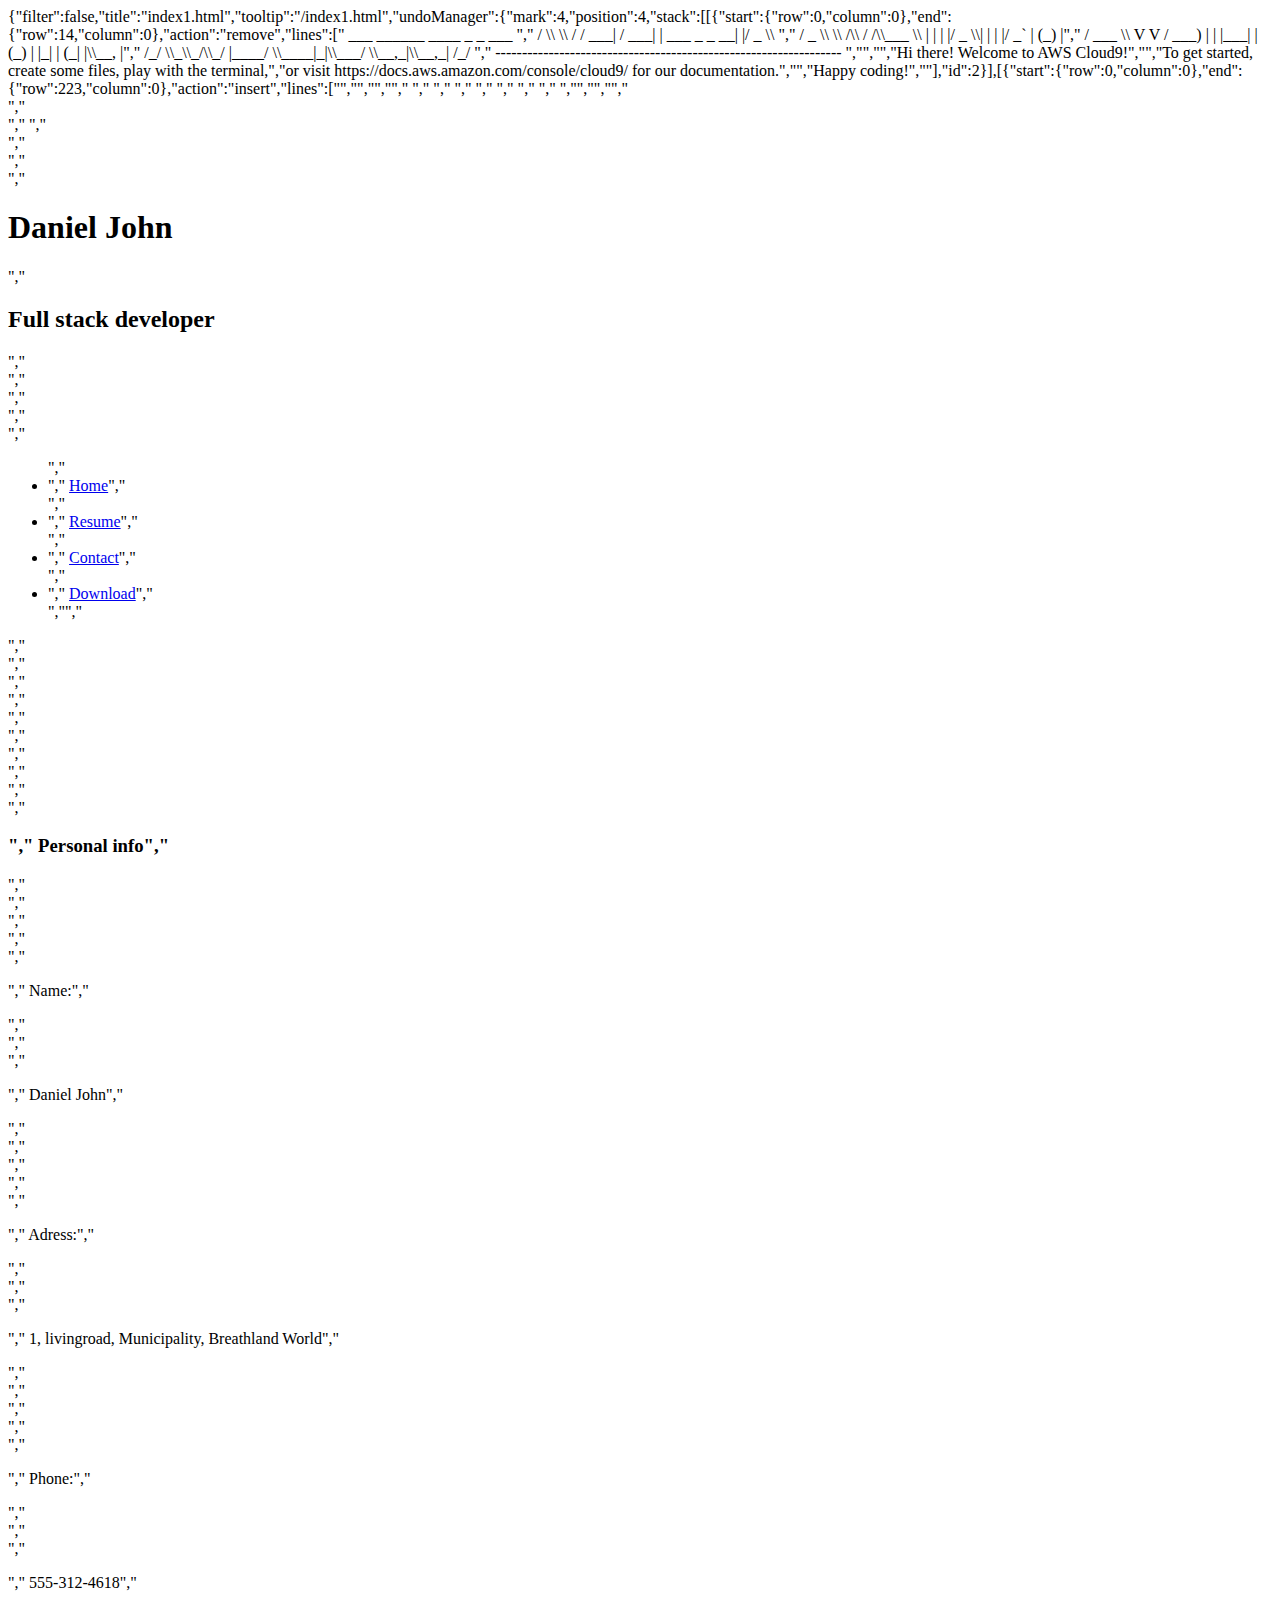
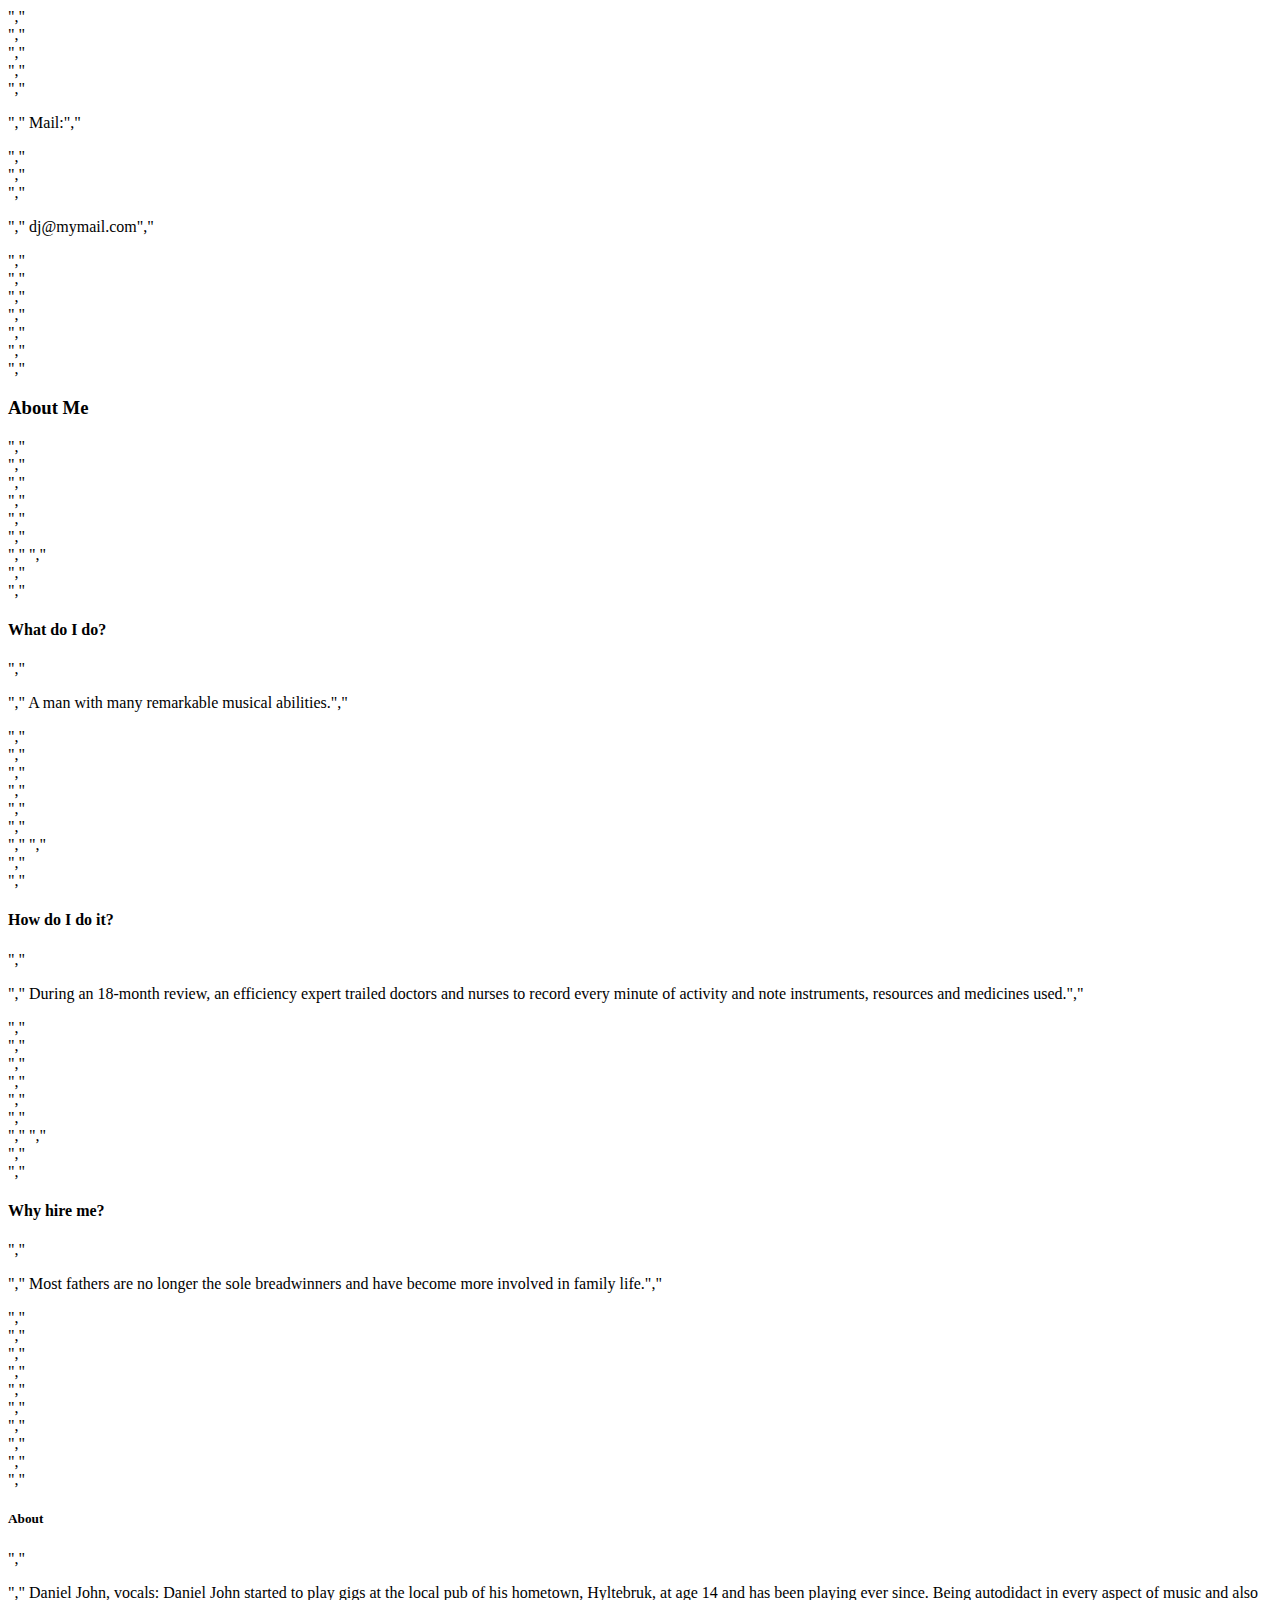
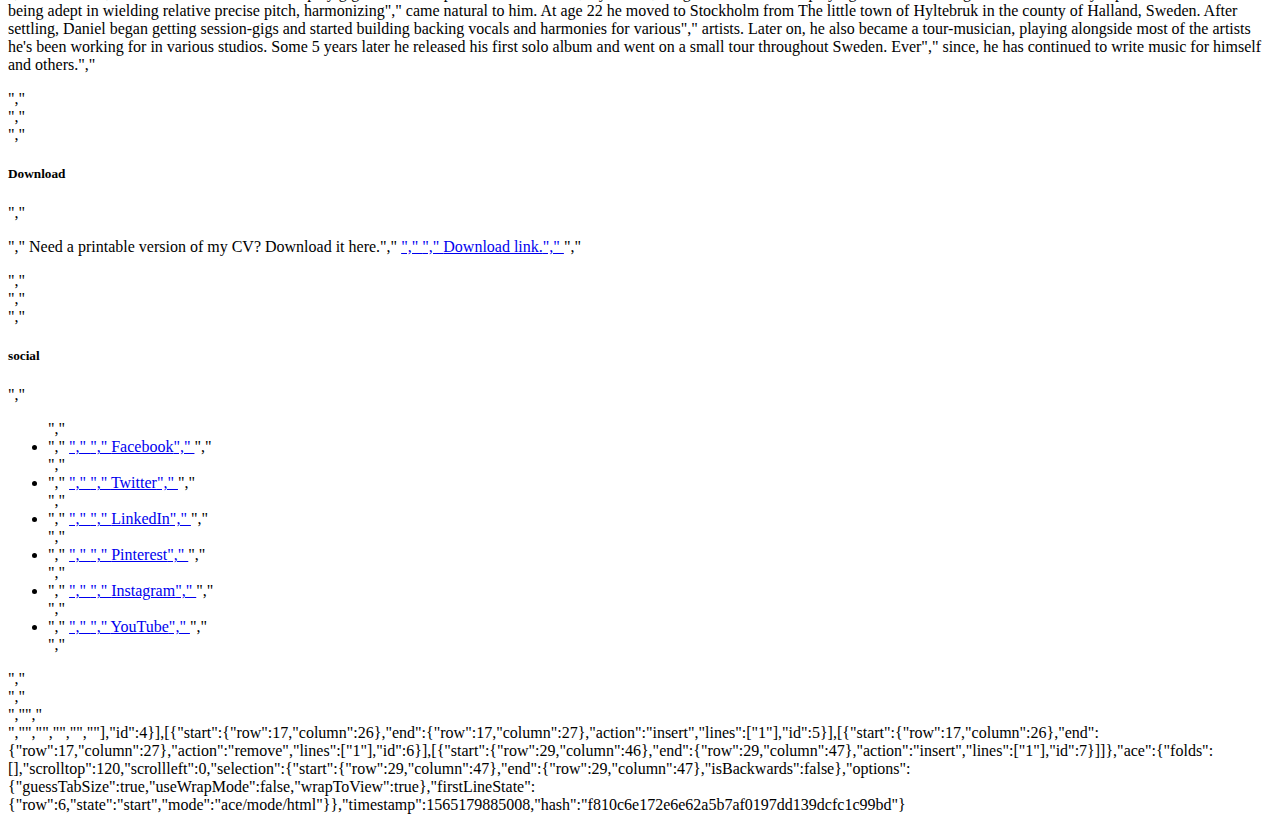
<file: .c9/metadata/environment/index1.html>
{"filter":false,"title":"index1.html","tooltip":"/index1.html","undoManager":{"mark":4,"position":4,"stack":[[{"start":{"row":0,"column":0},"end":{"row":14,"column":0},"action":"remove","lines":["         ___        ______     ____ _                 _  ___  ","        / \\ \\      / / ___|   / ___| | ___  _   _  __| |/ _ \\ ","       / _ \\ \\ /\\ / /\\___ \\  | |   | |/ _ \\| | | |/ _` | (_) |","      / ___ \\ V  V /  ___) | | |___| | (_) | |_| | (_| |\\__, |","     /_/   \\_\\_/\\_/  |____/   \\____|_|\\___/ \\__,_|\\__,_|  /_/ "," ----------------------------------------------------------------- ","","","Hi there! Welcome to AWS Cloud9!","","To get started, create some files, play with the terminal,","or visit https://docs.aws.amazon.com/console/cloud9/ for our documentation.","","Happy coding!",""],"id":2}],[{"start":{"row":0,"column":0},"end":{"row":223,"column":0},"action":"insert","lines":["<!DOCTYPE html>","<html lang=\"en\">","","<head>","    <meta charset=\"UTF-8\">","    <meta name=\"viewport\" content=\"width=device-width, initial-scale=1.0\">","    <meta http-equiv=\"X-UA-Compatible\" content=\"ie=edge\">","    <link rel=\"stylesheet\" href=\"https://stackpath.bootstrapcdn.com/font-awesome/4.7.0/css/font-awesome.min.css\" type=\"text/css\" />","    <link rel=\"stylesheet\" href=\"https://cdnjs.cloudflare.com/ajax/libs/hover.css/2.3.1/css/hover-min.css\" type=\"text/css\" />","    <link rel=\"stylesheet\" href=\"https://stackpath.bootstrapcdn.com/bootstrap/4.3.1/css/bootstrap.min.css\" type=\"text/css\" />","    <link rel=\"stylesheet\" href=\"assets/css/style.css\" type=\"text/css\" />","    <title>Daniel John</title>","</head>","","<body>","    <header>","        <div class=\"row no-gutters\">","            <a href=\"index.html\" class=\"col-md-4 logo\"></a>","            <div class=\"col-md-8\">","                <div class=\"row no-gutters bg-color-name-title\">","                    <div class=\"col heading\">","                        <h1 class=\"name\">Daniel John</h1>","                        <h2 class=\"title\">Full stack developer</h2>","                    </div>","                </div>","                <div class=\"row no-gutters\">","                    <div class=\"col\">","                        <ul id=\"nav\" class=\"list-inline menucontainer\">","                            <li class=\"col-6 col-sm-3 ui-menue-color-home list-inline-item menueitem\">","                                <a href=\"index.html\" class=\"hvr-sweep-to-bottom\"><i class=\"fa fa-home\" aria-hidden=\"true\"></i><span>Home</span></a>","                            </li>","                            <li class=\"col-6 col-sm-3 ui-menue-color-resume list-inline-item menueitem\">","                                <a href=\"resume.html\" class=\"hvr-sweep-to-bottom\"><i class=\"fa fa-graduation-cap\" aria-hidden=\"true\"></i><span>Resume</span></a>","                            </li>","                            <li class=\"col-6 col-sm-3 ui-menue-color-contact list-inline-item menueitem\">","                                <a href=\"contact.html\" class=\"hvr-sweep-to-bottom\"><i class=\"fa fa-comment-o\" aria-hidden=\"true\"></i><span>Contact</span></a>","                            </li>","                            <li class=\"col-6 col-sm-3 ui-menue-color-download list-inline-item menueitem\">","                                <a href=\"assets/CV/CV.pdf\" target=\"_blank\" class=\"hvr-sweep-to-bottom\"><i class=\"fa fa-download\" aria-hidden=\"true\"></i><span>Download</span></a>","                            </li>","","                        </ul>","                    </div>","                </div>","            </div>","    </header>","    <section class=\"container-fluid\">","        <div class=\"row\">","            <div class=\"col-md-4 bg-color-personal-info section-column\">","                <div class=\"row\">","                    <div class=\"col-12\">","                        <h3 class=\"section-heading uppercase\">","                            Personal info","                        </h3>","                    </div>","                </div>","                <div class=\"personal-info-item\">","                    <div class=\"key\">","                        <p class=\"uppercase\">","                            Name:","                        </p>","                    </div>","                    <div class=\"value\">","                        <p>","                            Daniel John","                        </p>","                    </div>","                </div>","                <div class=\"personal-info-item\">","                    <div class=\"key\">","                        <p class=\"uppercase\">","                            Adress:","                        </p>","                    </div>","                    <div class=\"value\">","                        <p>","                            1, livingroad, Municipality, Breathland World","                        </p>","                    </div>","                </div>","                <div class=\"personal-info-item\">","                    <div class=\"key\">","                        <p class=\"uppercase\">","                            Phone:","                        </p>","                    </div>","                    <div class=\"value\">","                        <p>","                            555-312-4618","                        </p>","                    </div>","                </div>","                <div class=\"personal-info-item\">","                    <div class=\"key\">","                        <p class=\"uppercase\">","                            Mail:","                        </p>","                    </div>","                    <div class=\"value\">","                        <p>","                            dj@mymail.com","                        </p>","                    </div>","                </div>","            </div>","            <div class=\"col-md-8 bg-color-three-reasons section-column\">","                <div class=\"row\">","                    <div class=\"col\">","                        <h3 class=\"section-heading uppercase\">About Me</h3>","                    </div>","                </div>","                <div class=\"row\">","                    <div class=\"col-10 offset-1 offset-sm-0 col-sm-4 col-md-6\">","                        <div class=\"row\">","                            <div class=\"col-2\">","                                <i class=\"three-reasons-icon fa fa-question\" aria-hidden=\"true\"></i>","                            </div>","                            <div class=\"col-10\">","                                <h4 class=\"three-reasons-heading uppercase\">What do I do?</h4>","                                <p>","                                    A man with many remarkable musical abilities.","                                </p>","                            </div>","                        </div>","                    </div>","                    <div class=\"col-10 offset-1 offset-sm-0 col-sm-4 col-md-6\">","                        <div class=\"row\">","                            <div class=\"col-2\">","                                <i class=\"three-reasons-icon fa fa-thumbs-up\" aria-hidden=\"true\"></i>","                            </div>","                            <div class=\"col-10\">","                                <h4 class=\"three-reasons-heading uppercase\">How do I do it?</h4>","                                <p>","                                    During an 18-month review, an efficiency expert trailed doctors and nurses to record every minute of activity and note instruments, resources and medicines used.","                                </p>","                            </div>","                        </div>","                    </div>","                    <div class=\"col-10 offset-1 offset-sm-0 col-sm-4 col-md-6\">","                        <div class=\"row\">","                            <div class=\"col-2\">","                                <i class=\"three-reasons-icon fa fa-bolt\" aria-hidden=\"true\"></i>","                            </div>","                            <div class=\"col-10\">","                                <h4 class=\"three-reasons-heading uppercase\">Why hire me?</h4>","                                <p>","                                    Most fathers are no longer the sole breadwinners and have become more involved in family life.","                                </p>","                            </div>","                        </div>","                    </div>","                </div>","            </div>","    </section>","    <footer class=\"container-fluid\">","        <div id=\"footer-details\" class=\"row\">","            <div class=\"col-sm-4\">","                <h5 class=\"uppercase general-sub\">About</h5>","                <p class=\"inline-block\">","                    Daniel John, vocals: Daniel John started to play gigs at the local pub of his hometown, Hyltebruk, at age 14 and has been playing ever since. Being autodidact in every aspect of music and also being adept in wielding relative precise pitch, harmonizing","                    came natural to him. At age 22 he moved to Stockholm from The little town of Hyltebruk in the county of Halland, Sweden. After settling, Daniel began getting session-gigs and started building backing vocals and harmonies for various","                    artists. Later on, he also became a tour-musician, playing alongside most of the artists he's been working for in various studios. Some 5 years later he released his first solo album and went on a small tour throughout Sweden. Ever","                    since, he has continued to write music for himself and others.","                </p>","            </div>","            <div class=\"col-sm-4\">","                <h5 class=\"uppercase general-sub\">Download</h5>","                <p class=\"inline-block\">","                    Need a printable version of my CV? Download it here.","                    <a href=\"assets/CV/CV.pdf\" taraget=\"_blank\" class=\"cv-pdf\">","                        <i class=\"fa fa-download\" aria-hidden=\"true\"></i>","                        <span class=\"sr-only\">Download link.</span>","                    </a>","                </p>","            </div>","            <div class=\"col-sm-4\">","                <h5 class=\"uppercase general-sub\">social</h5>","                <ul class=\"list-inline social-links\">","                    <li class=\"list-inline-item\">","                        <a target=\"_blank\" href=\"#\">","                            <i class=\"fa fa-facebook\" aria-hidden=\"true\"></i>","                            <span class=\"sr-only\">Facebook</span>","                        </a>","                    </li>","                    <li class=\"list-inline-item\">","                        <a target=\"_blank\" href=\"#\">","                            <i class=\"fa fa-twitter\" aria-hidden=\"true\"></i>","                            <span class=\"sr-only\">Twitter</span>","                        </a>","                    </li>","                    <li class=\"list-inline-item\">","                        <a target=\"_blank\" href=\"#\">","                            <i class=\"fa fa-linkedin\" aria-hidden=\"true\"></i>","                            <span class=\"sr-only\">LinkedIn</span>","                        </a>","                    </li>","                    <li class=\"list-inline-item\">","                        <a target=\"_blank\" href=\"#\">","                            <i class=\"fa fa-pinterest\" aria-hidden=\"true\"></i>","                            <span class=\"sr-only\">Pinterest</span>","                        </a>","                    </li>","                    <li class=\"list-inline-item\">","                        <a target=\"_blank\" href=\"#\">","                            <i class=\"fa fa-instagram\" aria-hidden=\"true\"></i>","                            <span class=\"sr-only\">Instagram</span>","                        </a>","                    </li>","                    <li class=\"list-inline-item\">","                        <a target=\"_blank\" href=\"#\">","                            <i class=\"fa fa-youtube\" aria-hidden=\"true\"></i>","                            <span class=\"sr-only\">YouTube</span>","                        </a>","                    </li>","                </ul>","            </div>","        </div>","","    </footer>","","</body>","","</html>",""],"id":4}],[{"start":{"row":17,"column":26},"end":{"row":17,"column":27},"action":"insert","lines":["1"],"id":5}],[{"start":{"row":17,"column":26},"end":{"row":17,"column":27},"action":"remove","lines":["1"],"id":6}],[{"start":{"row":29,"column":46},"end":{"row":29,"column":47},"action":"insert","lines":["1"],"id":7}]]},"ace":{"folds":[],"scrolltop":120,"scrollleft":0,"selection":{"start":{"row":29,"column":47},"end":{"row":29,"column":47},"isBackwards":false},"options":{"guessTabSize":true,"useWrapMode":false,"wrapToView":true},"firstLineState":{"row":6,"state":"start","mode":"ace/mode/html"}},"timestamp":1565179885008,"hash":"f810c6e172e6e62a5b7af0197dd139dcfc1c99bd"}
</file>
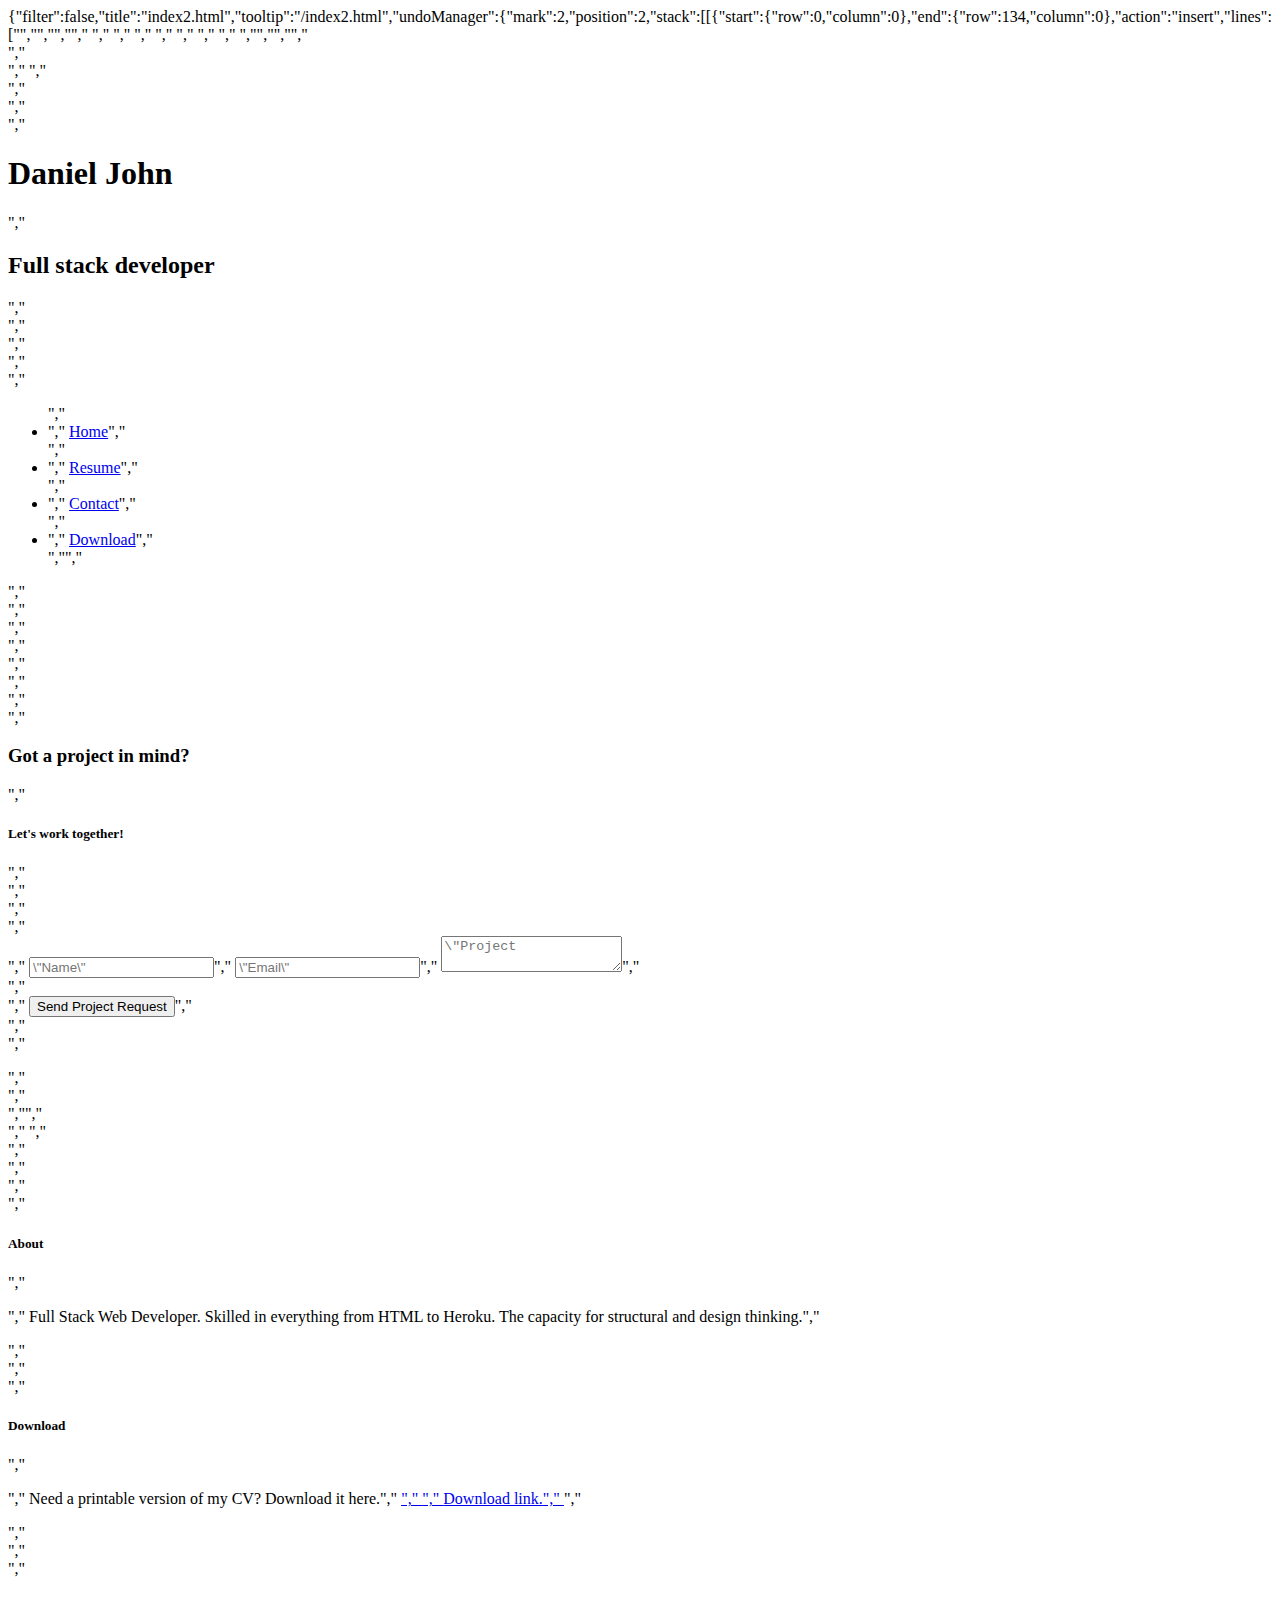
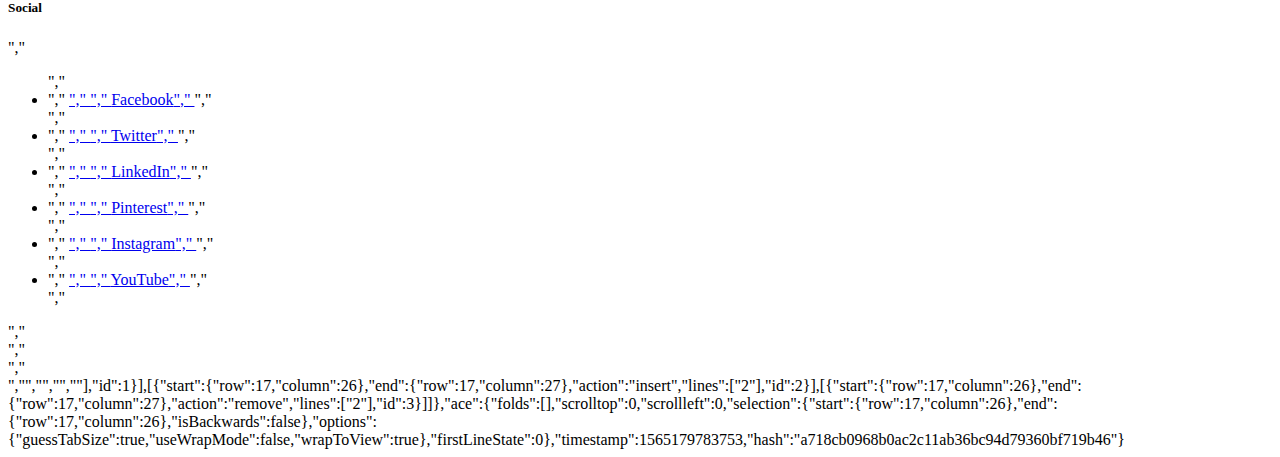
<file: .c9/metadata/environment/index2.html>
{"filter":false,"title":"index2.html","tooltip":"/index2.html","undoManager":{"mark":2,"position":2,"stack":[[{"start":{"row":0,"column":0},"end":{"row":134,"column":0},"action":"insert","lines":["<!DOCTYPE html>","<html lang=\"en\">","","<head>","    <meta charset=\"UTF-8\">","    <meta name=\"viewport\" content=\"width=device-width, initial-scale=1.0\">","    <meta http-equiv=\"X-UA-Compatible\" content=\"ie=edge\">","    <link rel=\"stylesheet\" href=\"https://stackpath.bootstrapcdn.com/font-awesome/4.7.0/css/font-awesome.min.css\" type=\"text/css\" />","    <link rel=\"stylesheet\" href=\"https://cdnjs.cloudflare.com/ajax/libs/hover.css/2.3.1/css/hover-min.css\" type=\"text/css\" />","    <link rel=\"stylesheet\" href=\"https://stackpath.bootstrapcdn.com/bootstrap/4.3.1/css/bootstrap.min.css\" type=\"text/css\" />","    <link rel=\"stylesheet\" href=\"assets/css/style.css\" type=\"text/css\" />","    <title>Daniel John Contact</title>","</head>","","<body>","    <header>","        <div class=\"row no-gutters\">","            <a href=\"index.html\" class=\"col-md-4 logo\"></a>","            <div class=\"col-md-8\">","                <div class=\"row no-gutters bg-color-name-title\">","                    <div class=\"col heading\">","                        <h1 class=\"name\">Daniel John</h1>","                        <h2 class=\"title\">Full stack developer</h2>","                    </div>","                </div>","                <div class=\"row no-gutters\">","                    <div class=\"col\">","                        <ul id=\"nav\" class=\"list-inline menucontainer\">","                            <li class=\"col-6 col-sm-3 ui-menue-color-home list-inline-item menueitem\">","                                <a href=\"index.html\" class=\"hvr-sweep-to-bottom\"><i class=\"fa fa-home\" aria-hidden=\"true\"></i><span>Home</span></a>","                            </li>","                            <li class=\"col-6 col-sm-3 ui-menue-color-resume list-inline-item menueitem\">","                                <a href=\"resume.html\" class=\"hvr-sweep-to-bottom\"><i class=\"fa fa-graduation-cap\" aria-hidden=\"true\"></i><span>Resume</span></a>","                            </li>","                            <li class=\"col-6 col-sm-3 ui-menue-color-contact list-inline-item menueitem\">","                                <a href=\"contact.html\" class=\"hvr-sweep-to-bottom\"><i class=\"fa fa-comment-o\" aria-hidden=\"true\"></i><span>Contact</span></a>","                            </li>","                            <li class=\"col-6 col-sm-3 ui-menue-color-download list-inline-item menueitem\">","                                <a href=\"assets/CV/CV.pdf\" target=\"_blank\" class=\"hvr-sweep-to-bottom\"><i class=\"fa fa-download\" aria-hidden=\"true\"></i><span>Download</span></a>","                            </li>","","                        </ul>","                    </div>","                </div>","            </div>","    </header>","    <section class=\"container-fluid\">","        <div class=\"row bg-color-contact\">","            <div class=\"col\">","                <h3 class=\"contact-heading uppercase text-center\">Got a project in mind?</h3>","                <h5 class=\"uppercase text-center\">Let's work together!</h5>","            </div>","            <div class=\"container-fluid\">","                <div class=\"center-form\">","                    <form>","                        <input type=\"text\" name=\"name\" id=\"fullname\" class=\"form-control\" placeholder=\"Name\" required />","                        <input type=\"email\" name=\"email\" id=\"emailaddress\" class=\"form-control\" placeholder=\"Email\" required />","                        <textarea rows=\"5\" name=\"projectsummary\" id=\"projectsummary\" class=\"form-control\" placeholder=\"Project description\" required></textarea>","                        <div class=\"form-row text-center\">","                            <div class=\"col\">","                                <button type=\"submit\" class=\"btn btn-secondary\">Send Project Request</button>","                            </div>","                        </div>","                    </form>","                </div>","            </div>","","        </div>","        </div>","    </section>","    <footer class=\"container-fluid\">","        <div id=\"footer-details\" class=\"row\">","            <div class=\"col-sm-4\">","                <h5 class=\"uppercase general-sub\">About</h5>","                <p class=\"inline-block\">","                    Full Stack Web Developer. Skilled in everything from HTML to Heroku. The capacity for structural and design thinking.","                </p>","            </div>","            <div class=\"col-sm-4\">","                <h5 class=\"uppercase general-sub\">Download</h5>","                <p class=\"inline-block\">","                    Need a printable version of my CV? Download it here.","                    <a href=\"assets/CV/CV.pdf\" target=\"_blank\" class=\"cv-pdf\">","                        <i class=\"fa fa-download\" aria-hidden=\"true\"></i>","                        <span class=\"sr-only\">Download link.</span>","                    </a>","                </p>","            </div>","            <div class=\"col-sm-4\">","                <h5 class=\"uppercase general-sub\">Social</h5>","                <ul class=\"list-inline social-links\">","                    <li class=\"list-inline-item\">","                        <a target=\"_blank\" href=\"#\">","                            <i class=\"fa fa-facebook\" aria-hidden=\"true\"></i>","                            <span class=\"sr-only\">Facebook</span>","                        </a>","                    </li>","                    <li class=\"list-inline-item\">","                        <a target=\"_blank\" href=\"#\">","                            <i class=\"fa fa-twitter\" aria-hidden=\"true\"></i>","                            <span class=\"sr-only\">Twitter</span>","                        </a>","                    </li>","                    <li class=\"list-inline-item\">","                        <a target=\"_blank\" href=\"#\">","                            <i class=\"fa fa-linkedin\" aria-hidden=\"true\"></i>","                            <span class=\"sr-only\">LinkedIn</span>","                        </a>","                    </li>","                    <li class=\"list-inline-item\">","                        <a target=\"_blank\" href=\"#\">","                            <i class=\"fa fa-pinterest\" aria-hidden=\"true\"></i>","                            <span class=\"sr-only\">Pinterest</span>","                        </a>","                    </li>","                    <li class=\"list-inline-item\">","                        <a target=\"_blank\" href=\"#\">","                            <i class=\"fa fa-instagram\" aria-hidden=\"true\"></i>","                            <span class=\"sr-only\">Instagram</span>","                        </a>","                    </li>","                    <li class=\"list-inline-item\">","                        <a target=\"_blank\" href=\"#\">","                            <i class=\"fa fa-youtube\" aria-hidden=\"true\"></i>","                            <span class=\"sr-only\">YouTube</span>","                        </a>","                    </li>","                </ul>","            </div>","        </div>","    </footer>","</body>","","</html>",""],"id":1}],[{"start":{"row":17,"column":26},"end":{"row":17,"column":27},"action":"insert","lines":["2"],"id":2}],[{"start":{"row":17,"column":26},"end":{"row":17,"column":27},"action":"remove","lines":["2"],"id":3}]]},"ace":{"folds":[],"scrolltop":0,"scrollleft":0,"selection":{"start":{"row":17,"column":26},"end":{"row":17,"column":26},"isBackwards":false},"options":{"guessTabSize":true,"useWrapMode":false,"wrapToView":true},"firstLineState":0},"timestamp":1565179783753,"hash":"a718cb0968b0ac2c11ab36bc94d79360bf719b46"}
</file>
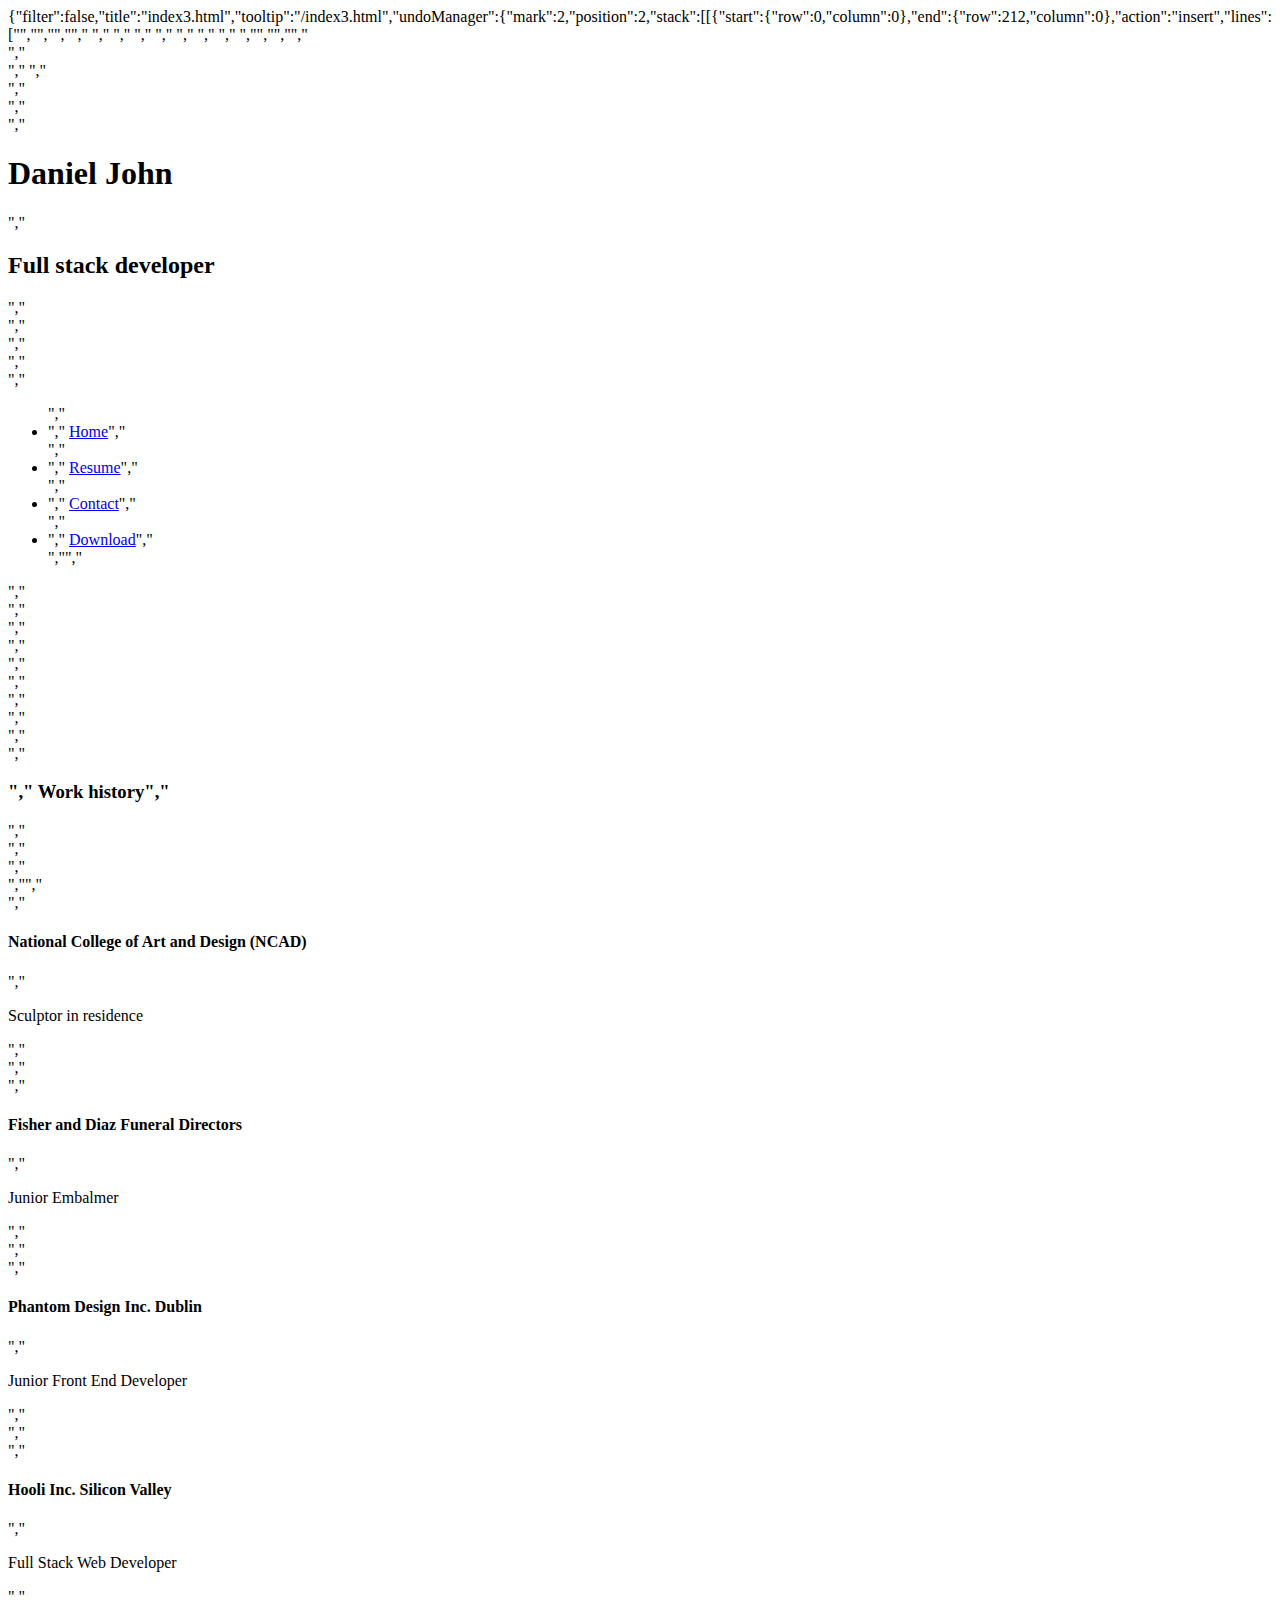
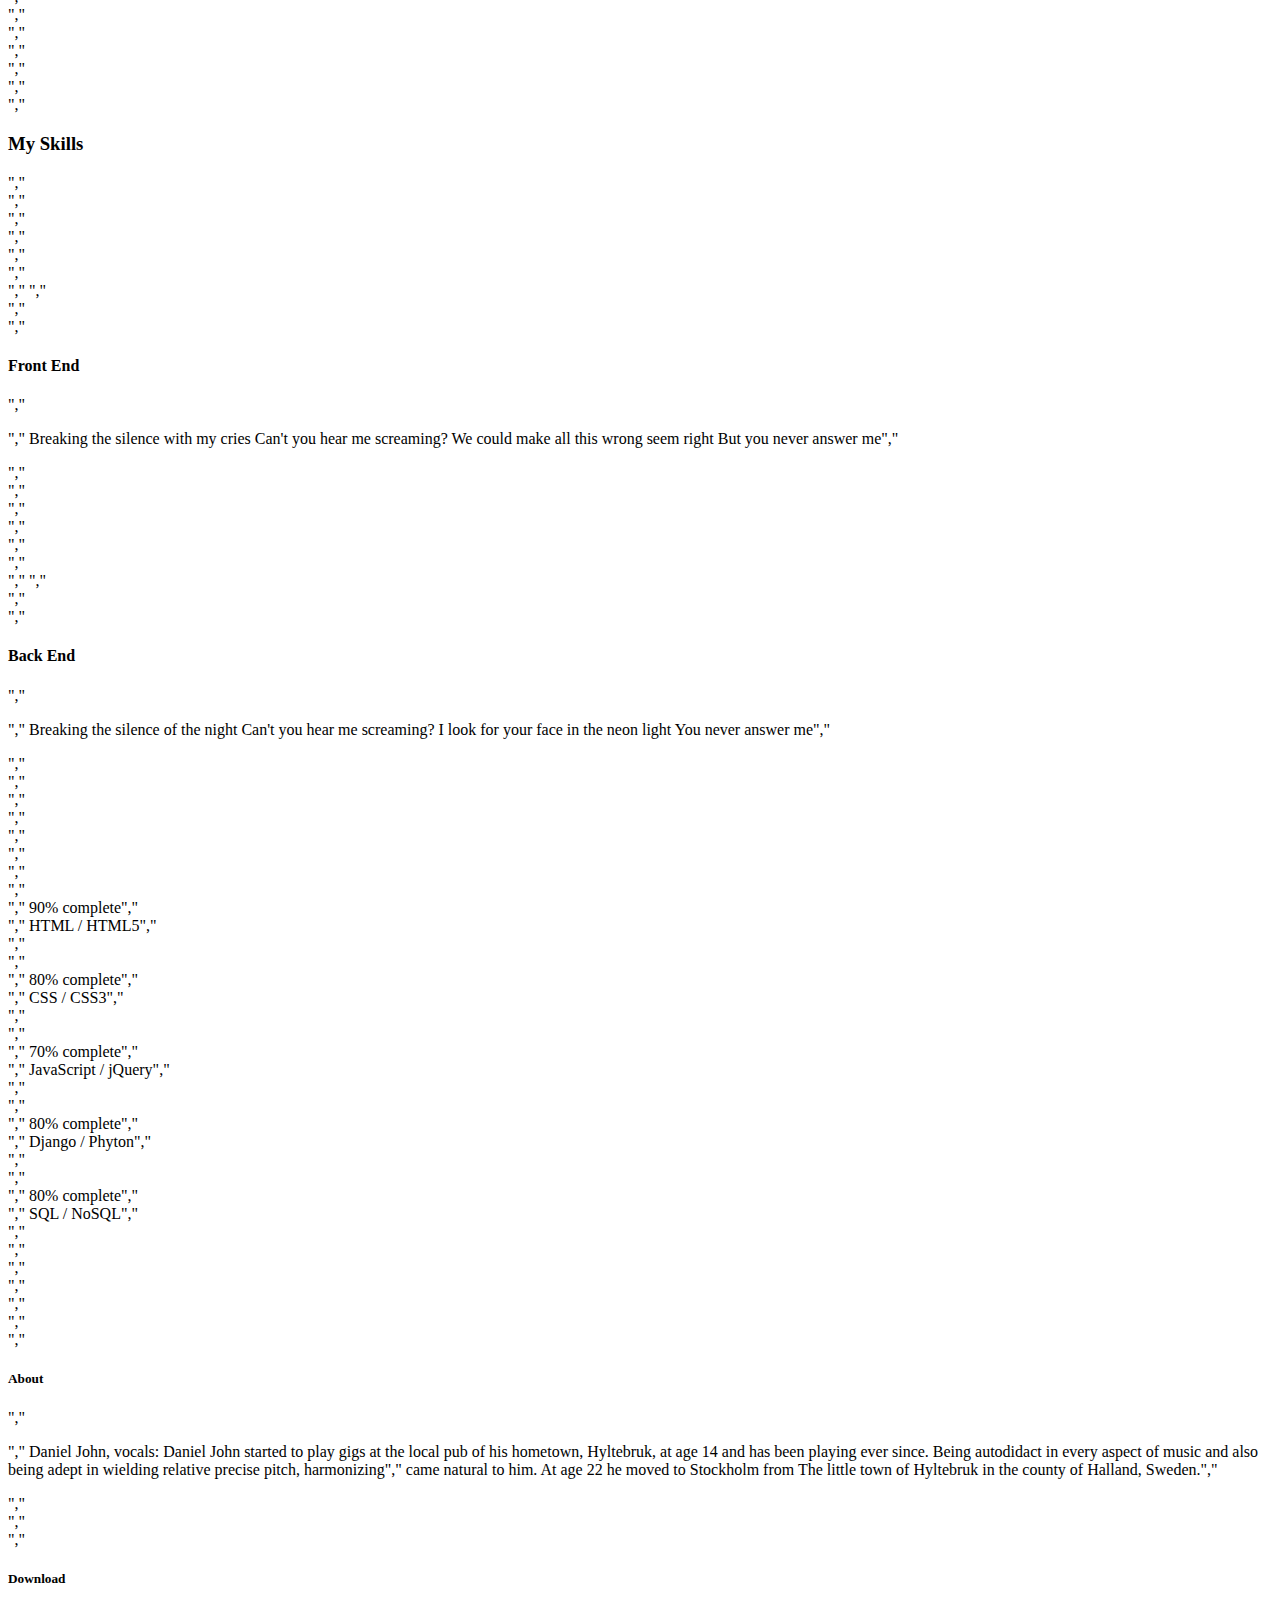
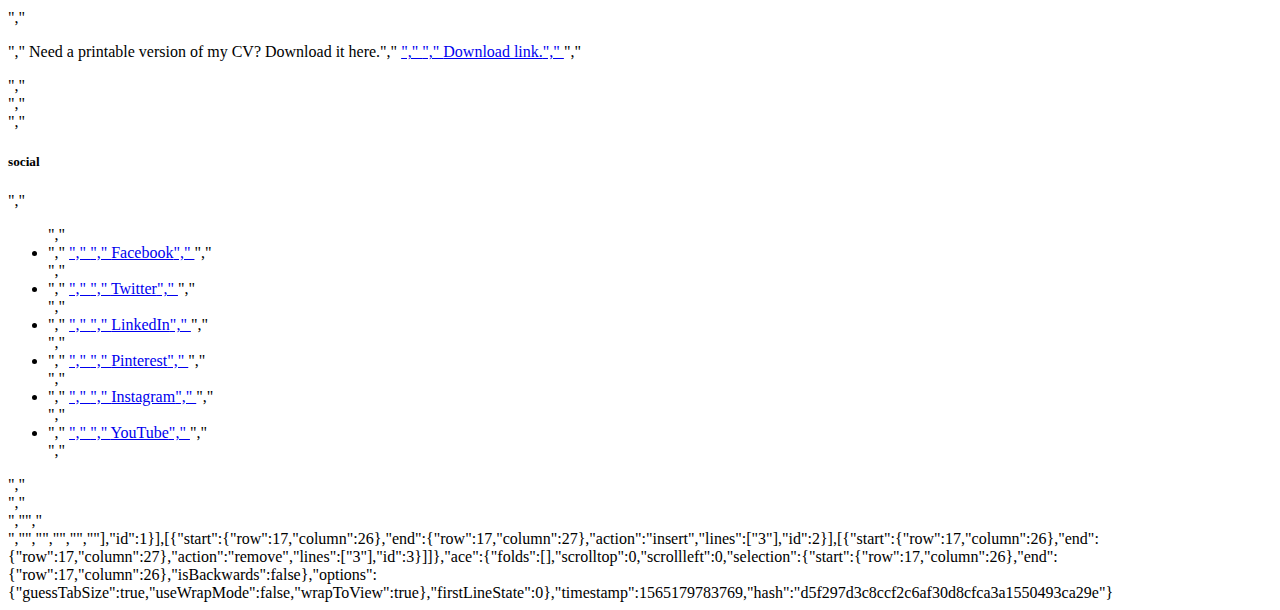
<file: .c9/metadata/environment/index3.html>
{"filter":false,"title":"index3.html","tooltip":"/index3.html","undoManager":{"mark":2,"position":2,"stack":[[{"start":{"row":0,"column":0},"end":{"row":212,"column":0},"action":"insert","lines":["<!DOCTYPE html>","<html lang=\"en\">","","<head>","    <meta charset=\"UTF-8\">","    <meta name=\"viewport\" content=\"width=device-width, initial-scale=1.0\">","    <meta http-equiv=\"X-UA-Compatible\" content=\"ie=edge\">","    <link rel=\"stylesheet\" href=\"https://stackpath.bootstrapcdn.com/font-awesome/4.7.0/css/font-awesome.min.css\" type=\"text/css\" />","    <link rel=\"stylesheet\" href=\"https://cdnjs.cloudflare.com/ajax/libs/hover.css/2.3.1/css/hover-min.css\" type=\"text/css\" />","    <link rel=\"stylesheet\" href=\"https://stackpath.bootstrapcdn.com/bootstrap/4.3.1/css/bootstrap.min.css\" type=\"text/css\" />","    <link rel=\"stylesheet\" href=\"assets/css/style.css\" type=\"text/css\" />","    <title>Daniel John resume</title>","</head>","","<body>","    <header>","        <div class=\"row no-gutters\">","            <a href=\"index.html\" class=\"col-md-4 logo\"></a>","            <div class=\"col-md-8\">","                <div class=\"row no-gutters bg-color-name-title\">","                    <div class=\"col heading\">","                        <h1 class=\"name\">Daniel John</h1>","                        <h2 class=\"title\">Full stack developer</h2>","                    </div>","                </div>","                <div class=\"row no-gutters\">","                    <div class=\"col\">","                        <ul id=\"nav\" class=\"list-inline menucontainer\">","                            <li class=\"col-6 col-sm-3 ui-menue-color-home list-inline-item menueitem\">","                                <a href=\"index.html\" class=\"hvr-sweep-to-bottom\"><i class=\"fa fa-home\" aria-hidden=\"true\"></i><span>Home</span></a>","                            </li>","                            <li class=\"col-6 col-sm-3 ui-menue-color-resume list-inline-item menueitem\">","                                <a href=\"resume.html\" class=\"hvr-sweep-to-bottom\"><i class=\"fa fa-graduation-cap\" aria-hidden=\"true\"></i><span>Resume</span></a>","                            </li>","                            <li class=\"col-6 col-sm-3 ui-menue-color-contact list-inline-item menueitem\">","                                <a href=\"contact.html\" class=\"hvr-sweep-to-bottom\"><i class=\"fa fa-comment-o\" aria-hidden=\"true\"></i><span>Contact</span></a>","                            </li>","                            <li class=\"col-6 col-sm-3 ui-menue-color-download list-inline-item menueitem\">","                                <a href=\"assets/CV/CV.pdf\" target=\"_blank\" class=\"hvr-sweep-to-bottom\"><i class=\"fa fa-download\" aria-hidden=\"true\"></i><span>Download</span></a>","                            </li>","","                        </ul>","                    </div>","                </div>","            </div>","    </header>","    <section class=\"container-fluid\">","        <div class=\"row\">","            <div class=\"col-md-4 bg-color-work-history section-column\">","                <div class=\"row\">","                    <div class=\"col-12\">","                        <h3 class=\"history-heading uppercase\">","                            Work history","                        </h3>","                    </div>","                </div>","                <div class=\"history-items\">","","                    <div class=\"timeline-item\" data-dates=\"02/1998 - 04/2004\">","                        <h4>National College of Art and Design (NCAD)</h4>","                        <p>Sculptor in residence</p>","                    </div>","                    <div class=\"timeline-item\" data-dates=\"04/2004 - 06/2008\">","                        <h4>Fisher and Diaz Funeral Directors</h4>","                        <p>Junior Embalmer</p>","                    </div>","                    <div class=\"timeline-item\" data-dates=\"06/2008 - 06/2011\">","                        <h4>Phantom Design Inc. Dublin</h4>","                        <p>Junior Front End Developer</p>","                    </div>","                    <div class=\"timeline-item\" data-dates=\"06/2011 - Present\">","                        <h4>Hooli Inc. Silicon Valley</h4>","                        <p>Full Stack Web Developer</p>","                    </div>","                </div>","            </div>","            <div class=\"col-md-8 bg-color-three-reasons section-column\">","                <div class=\"row\">","                    <div class=\"col\">","                        <h3 class=\"section-heading uppercase\">My Skills</h3>","                    </div>","                </div>","                <div class=\"row\">","                    <div class=\"col-10 offset-1 offset-sm-0 col-sm-4 col-md-6\">","                        <div class=\"row\">","                            <div class=\"col-2\">","                                <i class=\"three-reasons-icon fa fa-tv\" aria-hidden=\"true\"></i>","                            </div>","                            <div class=\"col-10\">","                                <h4 class=\"three-reasons-heading uppercase\">Front End</h4>","                                <p>","                                    Breaking the silence with my cries Can't you hear me screaming? We could make all this wrong seem right But you never answer me","                                </p>","                            </div>","                        </div>","                    </div>","                    <div class=\"col-10 offset-1 offset-sm-0 col-sm-4 col-md-6\">","                        <div class=\"row\">","                            <div class=\"col-2\">","                                <i class=\"three-reasons-icon fa fa-gears\" aria-hidden=\"true\"></i>","                            </div>","                            <div class=\"col-10\">","                                <h4 class=\"three-reasons-heading uppercase\">Back End</h4>","                                <p>","                                    Breaking the silence of the night Can't you hear me screaming? I look for your face in the neon light You never answer me","                                </p>","                            </div>","                        </div>","                    </div>","                </div>","                <div class=\"row progress-section\">","                    <div class=\"col\">","                        <div class=\"progress\">","                            <div class=\"progress-bar\" role=\"progressbar\" aria-valuenow=\"90\" aria-valuemin=\"0\" aria-valuemax=\"100\" style=\"width:90%;\">","                                <span class=\"sr-only\">90% complete</span>","                            </div>","                            <span class=\"progress-type\">HTML / HTML5</span>","                        </div>","                        <div class=\"progress\">","                            <div class=\"progress-bar bg-success\" role=\"progressbar\" aria-valuenow=\"80\" aria-valuemin=\"0\" aria-valuemax=\"100\" style=\"width:80%;\">","                                <span class=\"sr-only\">80% complete</span>","                            </div>","                            <span class=\"progress-type\">CSS / CSS3</span>","                        </div>","                        <div class=\"progress\">","                            <div class=\"progress-bar bg-warning\" role=\"progressbar\" aria-valuenow=\"70\" aria-valuemin=\"0\" aria-valuemax=\"100\" style=\"width:70%;\">","                                <span class=\"sr-only\">70% complete</span>","                            </div>","                            <span class=\"progress-type\">JavaScript / jQuery</span>","                        </div>","                        <div class=\"progress\">","                            <div class=\"progress-bar bg-info\" role=\"progressbar\" aria-valuenow=\"80\" aria-valuemin=\"0\" aria-valuemax=\"100\" style=\"width:80%;\">","                                <span class=\"sr-only\">80% complete</span>","                            </div>","                            <span class=\"progress-type\">Django / Phyton</span>","                        </div>","                        <div class=\"progress\">","                            <div class=\"progress-bar bg-danger\" role=\"progressbar\" aria-valuenow=\"80\" aria-valuemin=\"0\" aria-valuemax=\"100\" style=\"width:80%;\">","                                <span class=\"sr-only\">80% complete</span>","                            </div>","                            <span class=\"progress-type\">SQL / NoSQL</span>","                        </div>","                    </div>","                </div>","    </section>","    <footer class=\"container-fluid\">","        <div id=\"footer-details\" class=\"row\">","            <div class=\"col-sm-4\">","                <h5 class=\"uppercase general-sub\">About</h5>","                <p class=\"inline-block\">","                    Daniel John, vocals: Daniel John started to play gigs at the local pub of his hometown, Hyltebruk, at age 14 and has been playing ever since. Being autodidact in every aspect of music and also being adept in wielding relative precise pitch, harmonizing","                    came natural to him. At age 22 he moved to Stockholm from The little town of Hyltebruk in the county of Halland, Sweden.","                </p>","            </div>","            <div class=\"col-sm-4\">","                <h5 class=\"uppercase general-sub\">Download</h5>","                <p class=\"inline-block\">","                    Need a printable version of my CV? Download it here.","                    <a href=\"assets/CV/CV.pdf\" taraget=\"_blank\" class=\"cv-pdf\">","                        <i class=\"fa fa-download\" aria-hidden=\"true\"></i>","                        <span class=\"sr-only\">Download link.</span>","                    </a>","                </p>","            </div>","            <div class=\"col-sm-4\">","                <h5 class=\"uppercase general-sub\">social</h5>","                <ul class=\"list-inline social-links\">","                    <li class=\"list-inline-item\">","                        <a target=\"_blank\" href=\"#\">","                            <i class=\"fa fa-facebook\" aria-hidden=\"true\"></i>","                            <span class=\"sr-only\">Facebook</span>","                        </a>","                    </li>","                    <li class=\"list-inline-item\">","                        <a target=\"_blank\" href=\"#\">","                            <i class=\"fa fa-twitter\" aria-hidden=\"true\"></i>","                            <span class=\"sr-only\">Twitter</span>","                        </a>","                    </li>","                    <li class=\"list-inline-item\">","                        <a target=\"_blank\" href=\"#\">","                            <i class=\"fa fa-linkedin\" aria-hidden=\"true\"></i>","                            <span class=\"sr-only\">LinkedIn</span>","                        </a>","                    </li>","                    <li class=\"list-inline-item\">","                        <a target=\"_blank\" href=\"#\">","                            <i class=\"fa fa-pinterest\" aria-hidden=\"true\"></i>","                            <span class=\"sr-only\">Pinterest</span>","                        </a>","                    </li>","                    <li class=\"list-inline-item\">","                        <a target=\"_blank\" href=\"#\">","                            <i class=\"fa fa-instagram\" aria-hidden=\"true\"></i>","                            <span class=\"sr-only\">Instagram</span>","                        </a>","                    </li>","                    <li class=\"list-inline-item\">","                        <a target=\"_blank\" href=\"#\">","                            <i class=\"fa fa-youtube\" aria-hidden=\"true\"></i>","                            <span class=\"sr-only\">YouTube</span>","                        </a>","                    </li>","                </ul>","            </div>","        </div>","","    </footer>","","</body>","","</html>",""],"id":1}],[{"start":{"row":17,"column":26},"end":{"row":17,"column":27},"action":"insert","lines":["3"],"id":2}],[{"start":{"row":17,"column":26},"end":{"row":17,"column":27},"action":"remove","lines":["3"],"id":3}]]},"ace":{"folds":[],"scrolltop":0,"scrollleft":0,"selection":{"start":{"row":17,"column":26},"end":{"row":17,"column":26},"isBackwards":false},"options":{"guessTabSize":true,"useWrapMode":false,"wrapToView":true},"firstLineState":0},"timestamp":1565179783769,"hash":"d5f297d3c8ccf2c6af30d8cfca3a1550493ca29e"}
</file>
